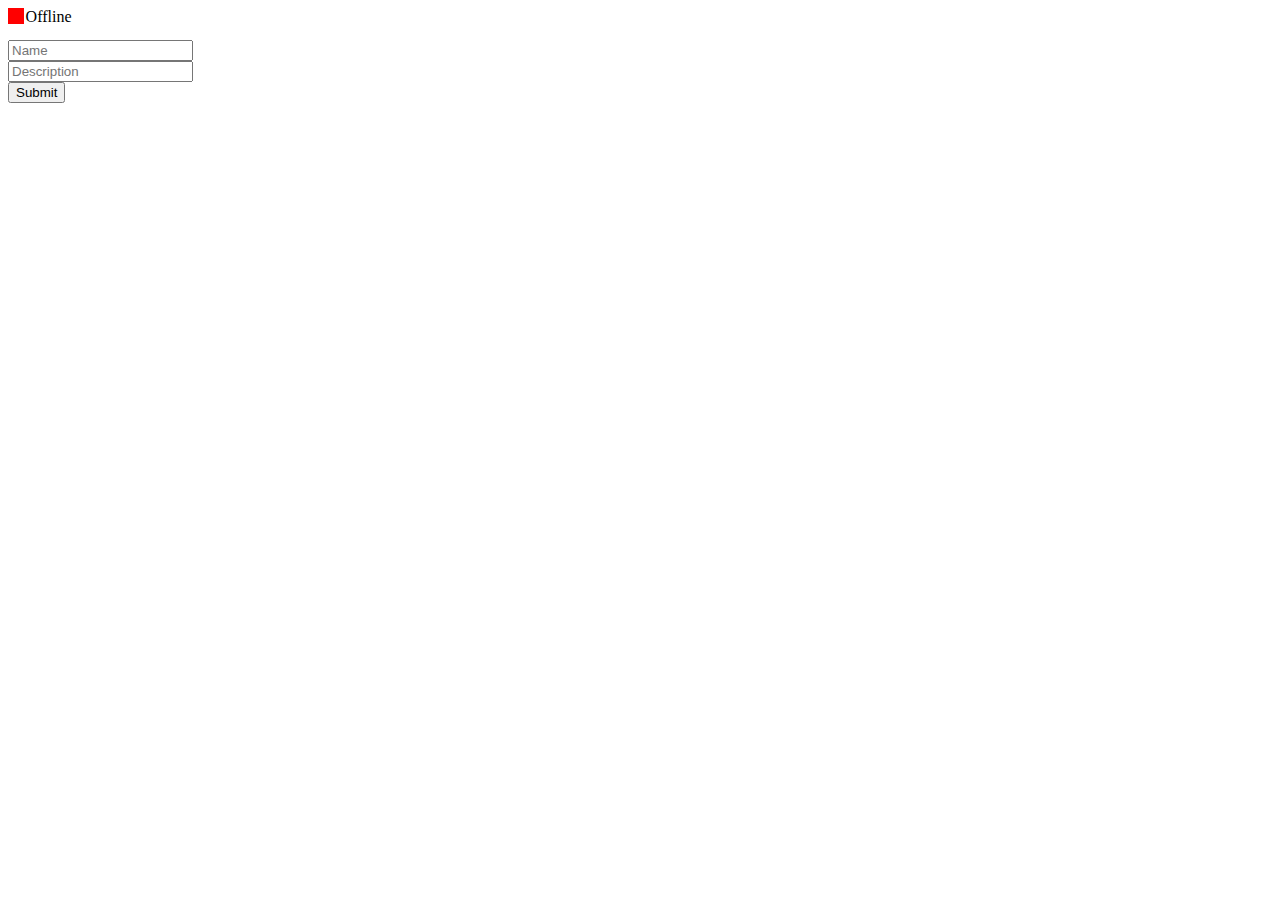
<file: wwwroot/Step03/index.html>
<html>
    <head>
        <meta name="apple-mobile-web-app-capable" content="yes">
        <meta name="apple-mobile-web-app-status-bar-style" content="black">
        <meta name="apple-mobile-web-app-title" content="PWA Step 03">
        <meta name="description" content="Progressive Web App Step 03">
        <meta name="theme-color" content="gold" />
        <link rel="apple-touch-icon" href="icons/icon-152x152.png">
        <link rel="manifest" href="manifest.webmanifest">
        <link rel="stylesheet" href="css/app.css">
    </head>
    <body>

        <div class="online-indicator"></div>

        <form method="POST" action="form">
            <div>
                <input type="text" name="name" placeholder="Name" />
            </div>
            <div>
                <input type="text" name="description" placeholder="Description" />
            </div>
            <div>
                <input type="submit" value="Submit" />
            </div>
        </form>
        <script src="./js/db.js"></script>
        <script src="./js/app.js"></script>
        <script>
            if ('serviceWorker' in navigator) {
                window.addEventListener('load', () => {
                    navigator.serviceWorker.register('/Step03/service-worker.js')
                        .then(onServiceWorkerRegistration);
                });
            }
            
        </script>
    </body>
</html>
</file>
<file: wwwroot/Step03/css/app.css>
.online-indicator {
    display:inline-block;
    width:1em;
    height:1em;
    margin-bottom:1em;
    background-color: red;
}

.online-indicator.status-online {
    background-color: green;
}

.online-indicator::after{
    margin-left:1.1em;
    content: "Offline";
}

.online-indicator.status-online::after{
    content: "Online";
}
</file>
